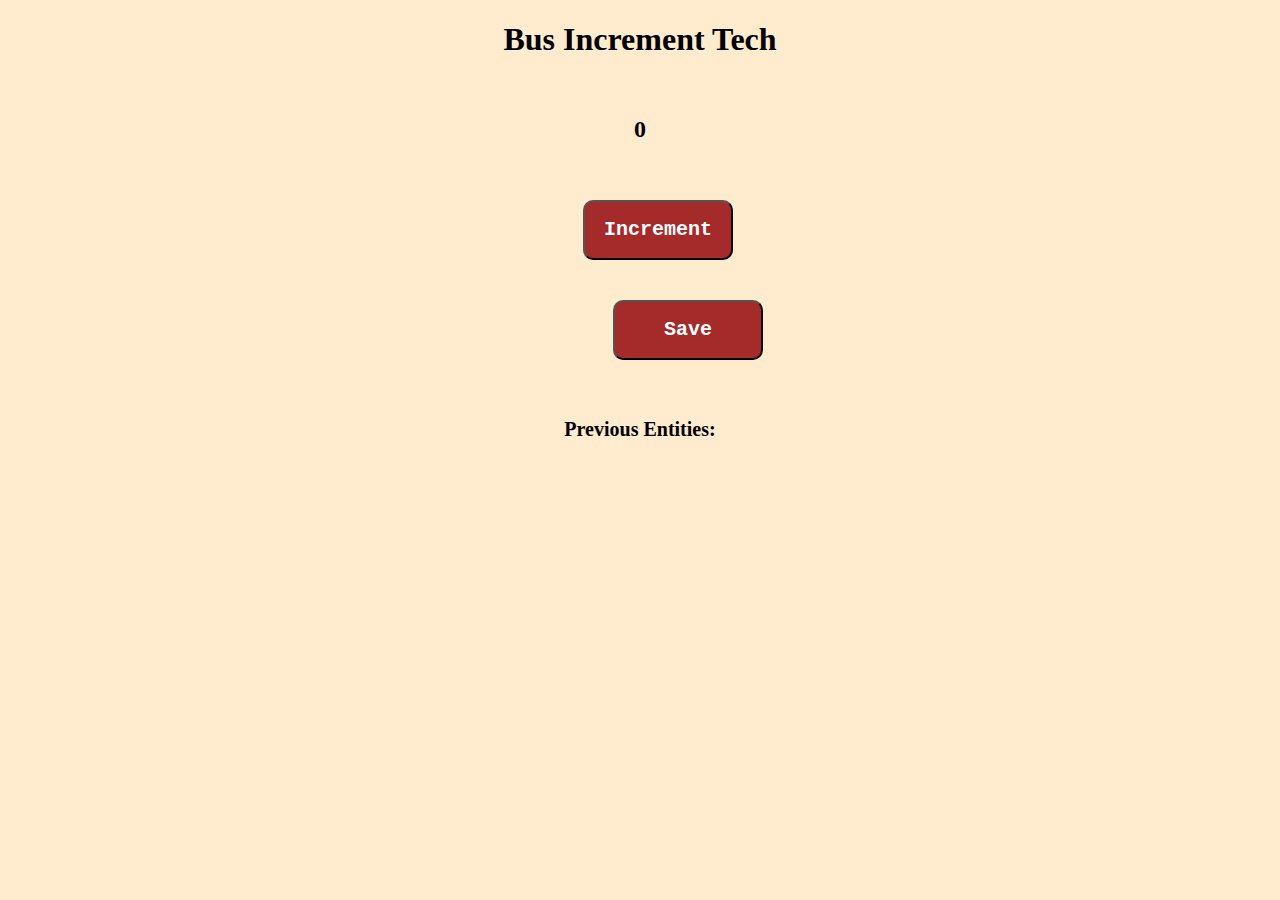
<file: index.html>
<!DOCTYPE html>
<html lang="en">
<head>
    <meta charset="UTF-8">
    <meta name="viewport" content="width=device-width, initial-scale=1.0">
    <title>Document</title>
    <link rel="stylesheet" href="style.css">
</head>
<body>
    <h1 id="h1-txt">Bus Increment Tech</h1>

    <h2 id="h2-inc">0</h2>
    

    
    <div >
    <button id="btn-inc" onclick="incre()">Increment</button>
    <button id="btn-save" onclick="saveVal()">Save</button>
</div>
 
    <p id="p-res">Previous Entities: </p>
    <script src="script.js"> </script>
</body>
</html>
</file>
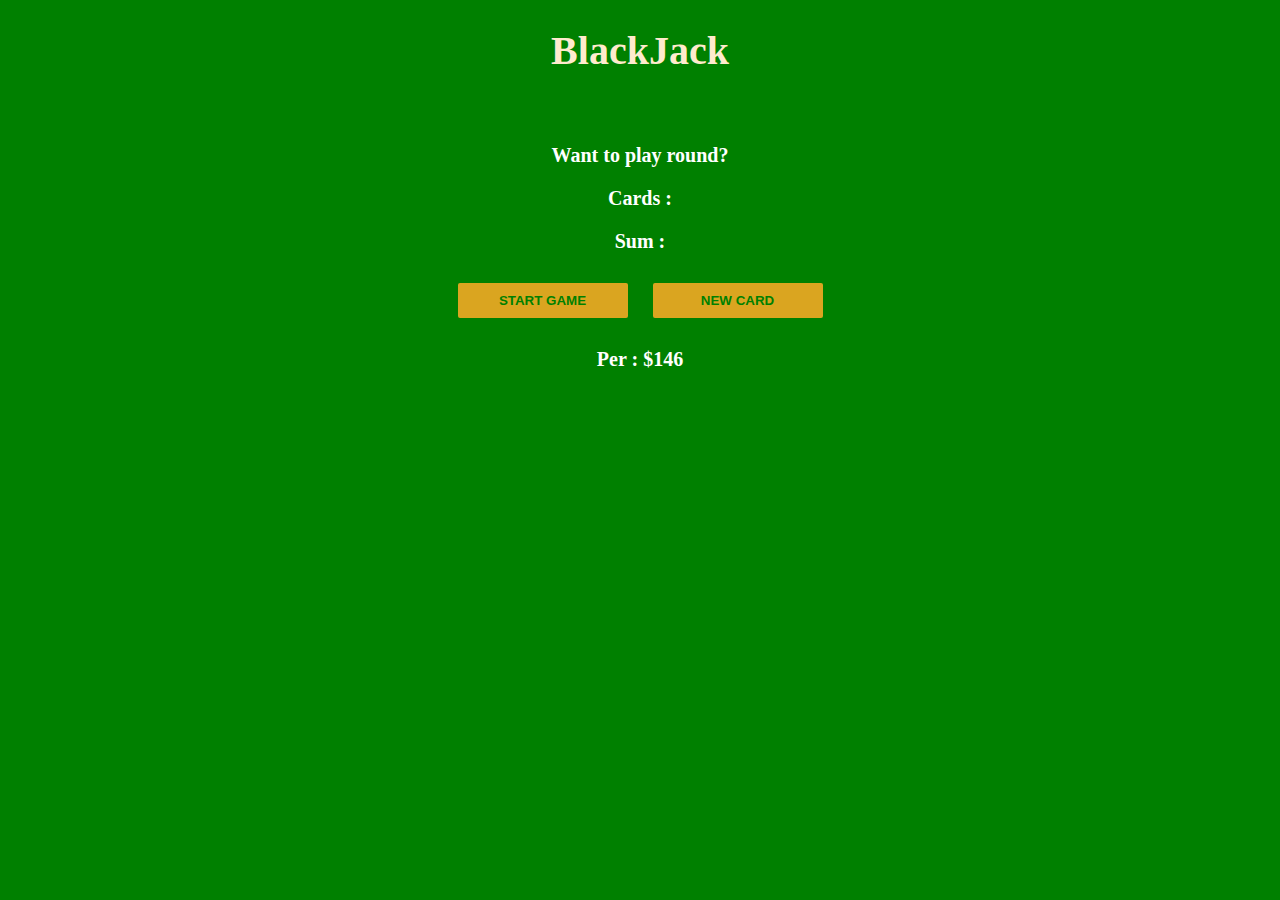
<file: BlackJack/index.html>
<!DOCTYPE html>
<html lang="en">
<head>
    
    <meta charset="UTF-8">
    <meta name="viewport" content="width=device-width, initial-scale=1.0">
    <title>Document</title>
    <link rel="stylesheet" href="style.css">
    
</head>
<body>
    <h1 id="h1-head">BlackJack</h1><br>
    <p id="p-want">Want to play round? </p>
    <p id="p-card">Cards : </p>
    <p id="p-sum">Sum : </p>
    <button  onclick="startGame()">START GAME</button>
    <button  onclick="newCard()">NEW CARD</button>
    <p>Per : $146</p>
    <script src="script.js"></script>
</body>
</html>
</file>
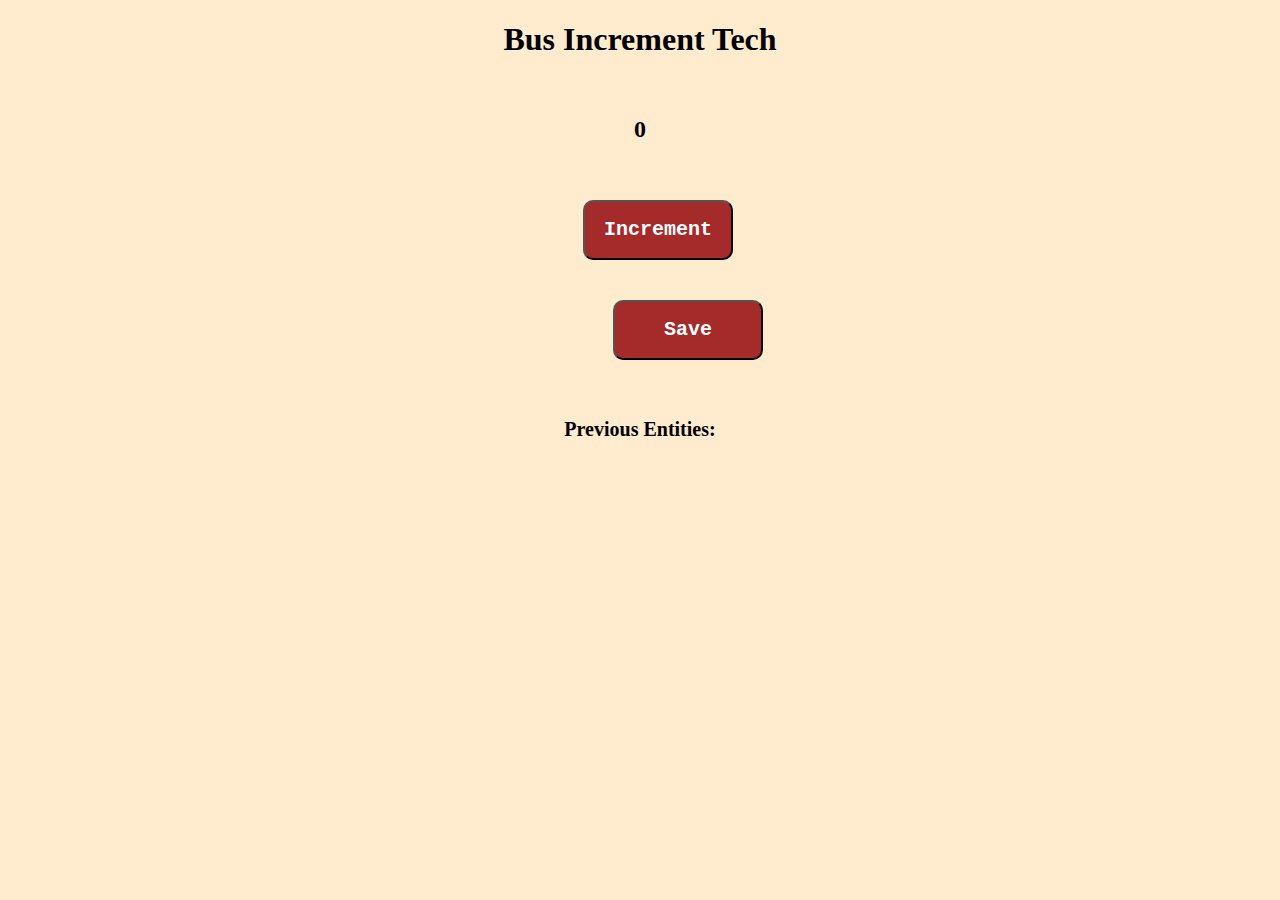
<file: passenger_count/index.html>
<!DOCTYPE html>
<html lang="en">
<head>
    <meta charset="UTF-8">
    <meta name="viewport" content="width=device-width, initial-scale=1.0">
    <title>Document</title>
    <link rel="stylesheet" href="style.css">
</head>
<body>
    <h1 id="h1-txt">Bus Increment Tech</h1>

    <h2 id="h2-inc">0</h2>

    
    <div >
    <button id="btn-inc" onclick="incre()">Increment</button>
    <button id="btn-save" onclick="saveVal()">Save</button>
</div>

    <p id="p-res">Previous Entities: </p>
    <script src="script.js"> </script>
</body>
</html>
</file>
<file: style.css>
#h1-txt{
    display:flex;
    justify-content: center ;
    align-items: center;
    color:black;
}
#h2-inc{
    display:flex;
    justify-content: center ;
    align-items: center;
    color:black;
    height: 100px;
    font-weight: bold;
}
*{

    background-color: blanchedalmond;
}

#btn-inc{
    position:absolute;
    display:block;
    font-weight: bold;
    color:white;
    left:35%;
    height: 60px;  
    width: 150px;
    margin-left:135px;
    background-color: brown; 
    font-size: 20px;;
     font-family:'Courier New', Courier, monospace;
     border-radius: 10px;
     border-color: black;
}

#btn-save{
    top: 100px;
    font-weight: bold;
    color:white;
    margin-top:100px;
    margin-left:605px;
    height: 60px;  
    width: 150px;
    background-color: brown;
    font-size: 20px;;
     font-family:'Courier New', Courier, monospace;
     border-radius: 10px;
     border-color: black;

}

#p-res{
    font-weight: bold;
    display:flex;
    justify-content: center;
    align-items: center;
    height: 100px;
    font-size: 20px;
}
</file>
<file: BlackJack/style.css>
#h1-head{
    color:blanchedalmond;
    
}
body{
    background-color: green;
    text-align: center;
    font-weight: bold;
    font-size: 20px;
    color: white;
}

button{
    padding-top: 10px;
    padding-bottom: 10px;
    width: 170px;
    background: goldenrod;
    border: none;
    border-radius: 2px;
    color: green;
    font-weight: bold;
    margin: 10px;

}
</file>
<file: passenger_count/style.css>
#h1-txt{
    display:flex;
    justify-content: center ;
    align-items: center;
    color:black;
}
#h2-inc{
    display:flex;
    justify-content: center ;
    align-items: center;
    color:black;
    height: 100px;
    font-weight: bold;
}
*{

    background-color: blanchedalmond;
}

#btn-inc{
    position:absolute;
    display:block;
    font-weight: bold;
    color:white;
    left:35%;
    height: 60px;  
    width: 150px;
    margin-left:135px;
    background-color: brown; 
    font-size: 20px;;
     font-family:'Courier New', Courier, monospace;
     border-radius: 10px;
     border-color: black;
}

#btn-save{
    top: 100px;
    font-weight: bold;
    color:white;
    margin-top:100px;
    margin-left:605px;
    height: 60px;  
    width: 150px;
    background-color: brown;
    font-size: 20px;;
     font-family:'Courier New', Courier, monospace;
     border-radius: 10px;
     border-color: black;

}

#p-res{
    font-weight: bold;
    display:flex;
    justify-content: center;
    align-items: center;
    height: 100px;
    font-size: 20px;
}
</file>
